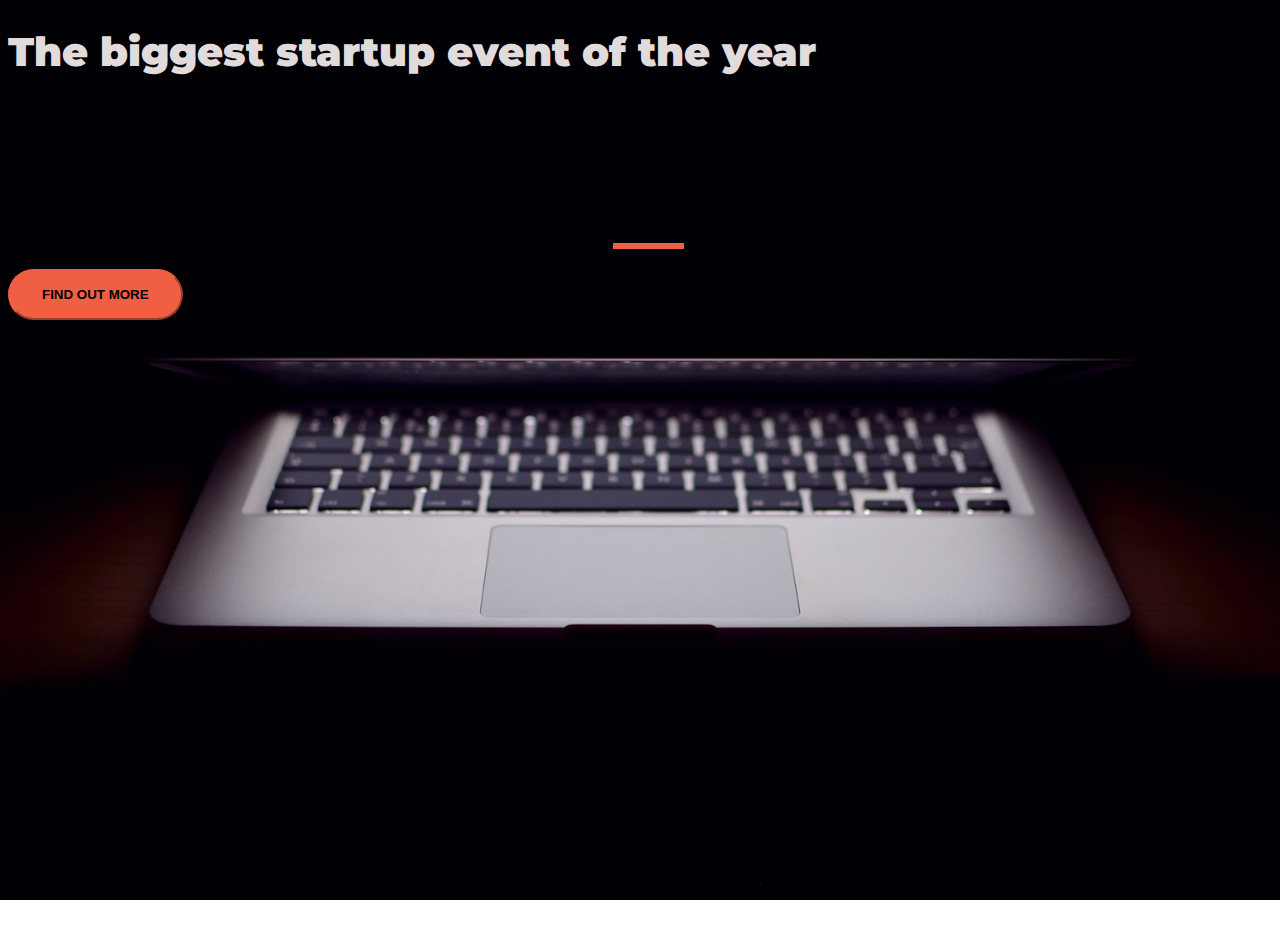
<file: index.html>
<!DOCTYPE html>
<html lang="en">
    <head>
    <title>Startup</title>
    <!-- Required meta tags -->
    <meta charset="utf-8">
    <meta name="viewport" content="width=device-width, initial-scale=1, shrink-to-fit=no">
    <!-- Google Fonts -->
    <link href="https://fonts.googleapis.com/css?family=Montserrat" rel="stylesheet">

    <!-- Note that the below Bootstrap file is a specific version. If you grab the most
    current from Bootstrap website, you will see the button grow transition being a lot faster
    than in my video.  Use whichever style sheet you like best! -->
    <!-- Bootstrap CSS from a CDN. This way you don't have to include the bootstrap file yourself -->
    <!-- CSS only -->
    <link href="https://cdn.jsdelivr.net/npm/bootstrap@5.3.0-alpha3/dist/css/bootstrap.min.css" rel="stylesheet" integrity="sha384-KK94CHFLLe+nY2dmCWGMq91rCGa5gtU4mk92HdvYe+M/SXH301p5ILy+dN9+nJOZ" crossorigin="anonymous">
    <link href="style.css" rel="stylesheet" type="text/css">
  </head>
    <body>
        <div class="container d-flex align-items-center h-100">
            <div class="row">
                <header class="text-center col-12">
                    <h1 class="text-uppercase"><strong>The biggest startup event of the year</strong></h1>
                </header>
                <div class="buffer col-12">
                </div>
                <section class="text-center col-12">
                    <hr>
                    <a href="https://mailchi.mp/24ff5dc57625/ztmstudents">
                        <button class="btn btn-primary btn-xl">Find out more</button>
                    </a>
                </section>
            </div>
        </div>
    </body>
</html>
</file>
<file: style.css>
body,
html {
     width: 100%;
     height: 100%;
     font-family: 'Montserrat', sans-serif; 
     background: url(header.jpg) no-repeat center center fixed; 
     -webkit-background-size: cover;
     -moz-background-size: cover;
     -o-background-size: cover;
     background-size: cover;
}

h1 {
    font-size: 2.5rem;
    color: #e2dbdb;
}

hr {
    margin: 20px auto;
    color: #F05F44;
    border: 3px solid #F05F44;
    max-width: 65px;
    opacity: 1;  
}

.buffer {
    height: 7.5rem;    
}

.btn {
    font-weight: 700;
    border-radius: 300px;
    text-transform: uppercase;
}

.btn-primary {
    background-color: #F05F44;
    border-color: #F05F44;
}

.btn-primary:hover {
    background-color: #EE4B08;
    border-color: #EE4B08;
    border-width: 4px;
}

.btn-xl {
    padding: 1rem 2rem;
    
}
</file>
